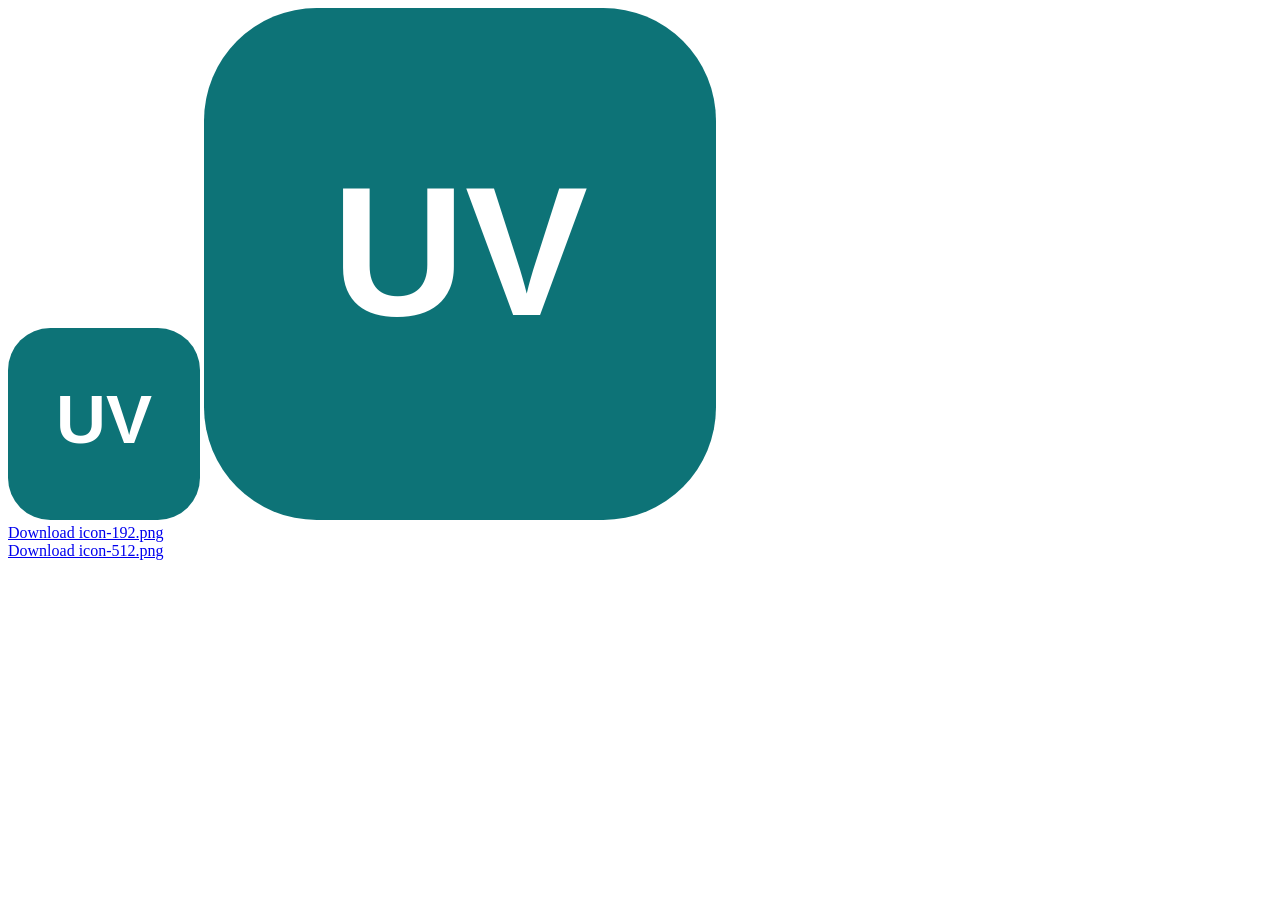
<file: generate-icons.html>
<!DOCTYPE html>
<html>
<head><title>Generate Icons</title></head>
<body>
<canvas id="c192" width="192" height="192"></canvas>
<canvas id="c512" width="512" height="512"></canvas>
<script>
function draw(canvas) {
  const s = canvas.width;
  const ctx = canvas.getContext("2d");
  const r = s * 0.22;

  // Background
  ctx.fillStyle = "#0d7377";
  ctx.beginPath();
  ctx.roundRect(0, 0, s, s, r);
  ctx.fill();

  // Text UV
  ctx.fillStyle = "#ffffff";
  ctx.font = `bold ${s * 0.36}px -apple-system, SF Pro Display, sans-serif`;
  ctx.textAlign = "center";
  ctx.textBaseline = "middle";
  ctx.fillText("UV", s / 2, s / 2);

  const a = document.createElement("a");
  a.download = `icon-${s}.png`;
  a.href = canvas.toDataURL("image/png");
  a.textContent = `Download icon-${s}.png`;
  a.style.display = "block";
  document.body.appendChild(a);
}

draw(document.getElementById("c192"));
draw(document.getElementById("c512"));
</script>
</body>
</html>
</file>
